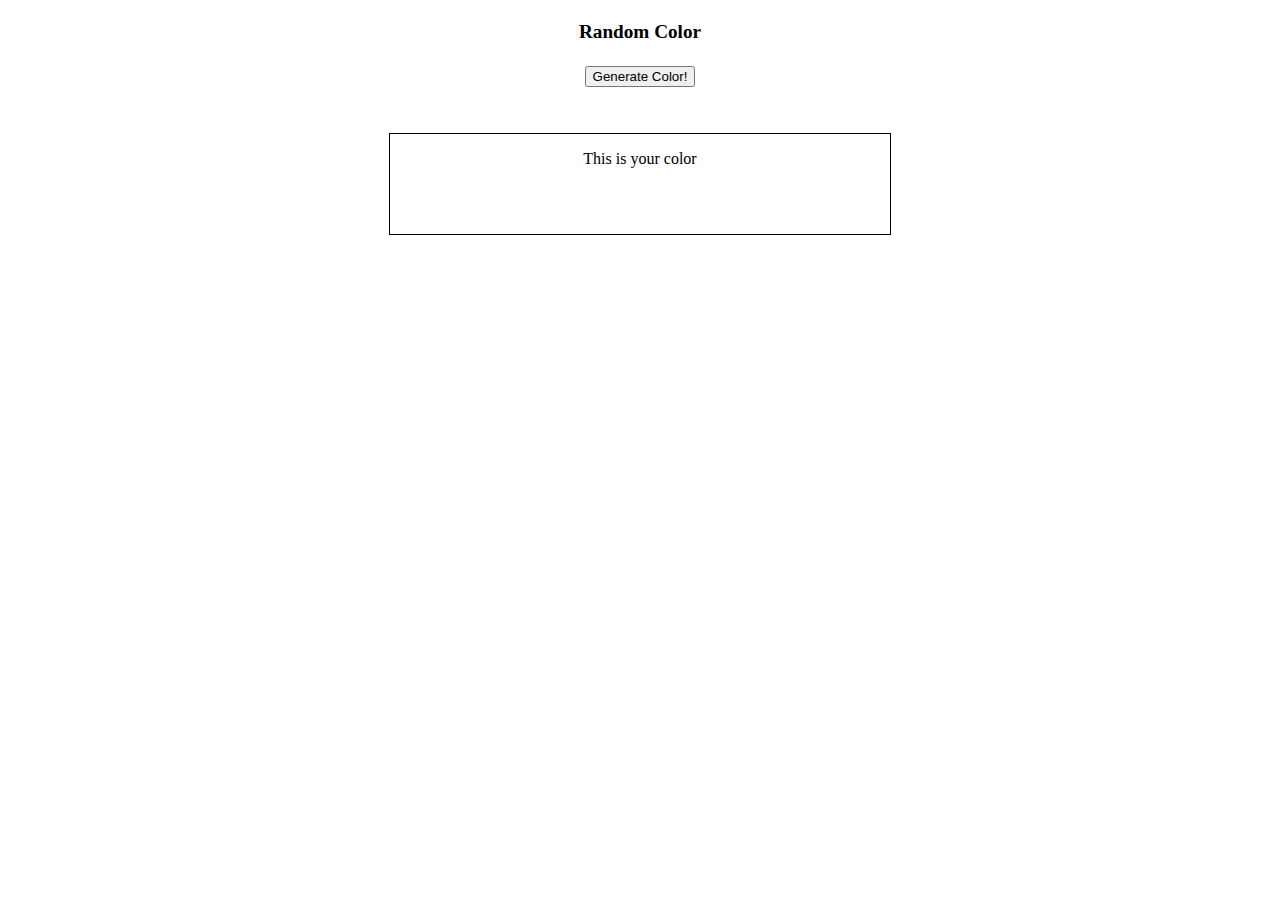
<file: RandomColorGenerator/index.html>
<!DOCTYPE html>
<html lang="en">
<head>
    <meta charset="UTF-8">
    <meta name="viewport" content="width=device-width, initial-scale=1.0">
    <title>Document</title>
    <link rel="stylesheet" href="style.css">
</head>
<body>
    <h1>
        Random Color
    </h1>
    <button>Generate Color!</button>
    <br></br>
    <div><p>This is your color</p></div>
    <script src="app.js"></script>
</body>
</html>
</file>
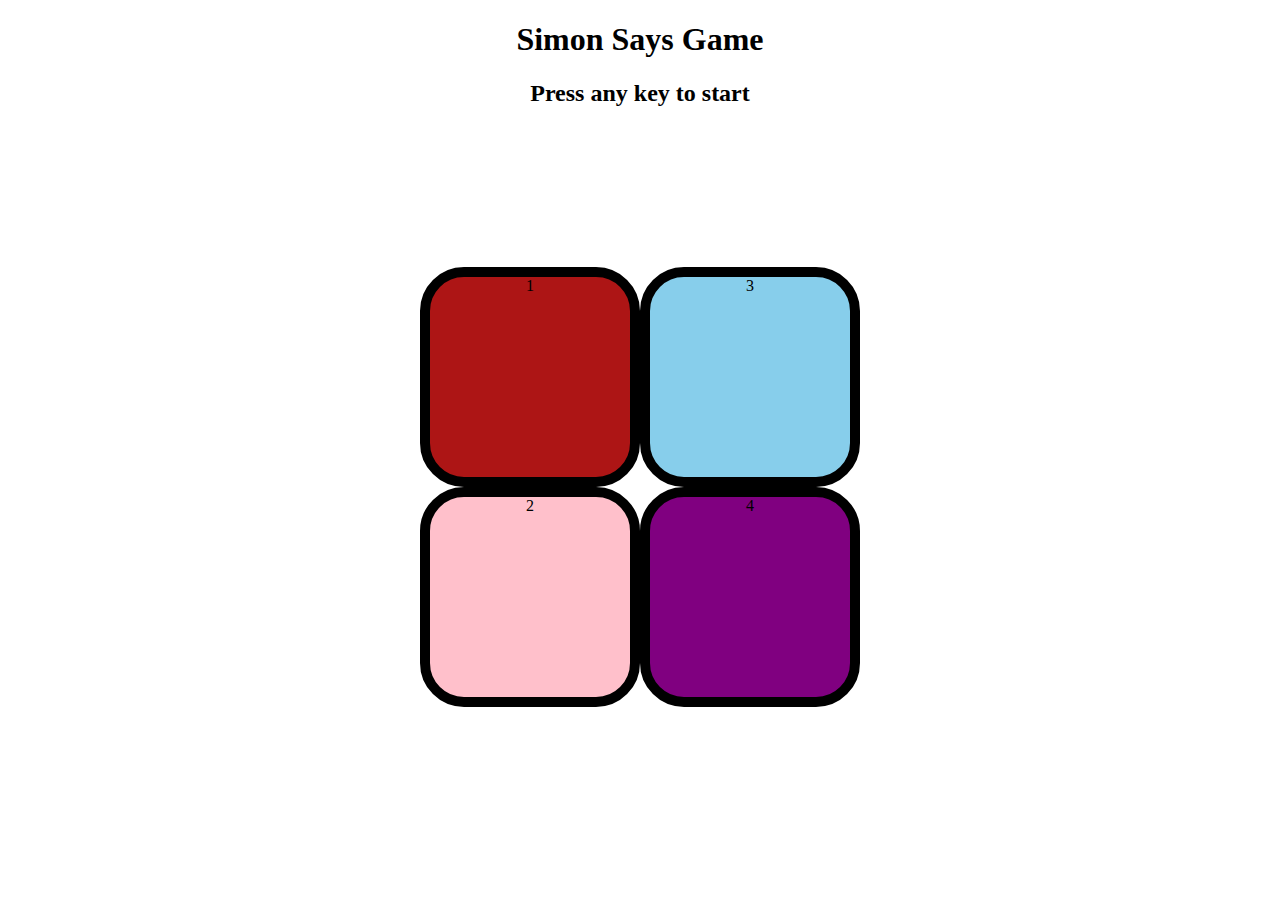
<file: SimonSayGame/SimonSayGame.html>
<!DOCTYPE html>
<html lang="en">
<head>
    <meta charset="UTF-8">
    <meta name="viewport" content="width=device-width, initial-scale=1.0">
    <title>Document</title>
    <link rel="stylesheet" href="SimonSayGamesstyling.css">
</head>
<body>
    <h1>Simon Says Game</h1>
    <h2>Press any key to start</h2>
    <div class="btn-container">
        <div class="line-one">
            <div class="btn red" type="button" id="red">1</div>
            <div class="btn pink" type="button" id="pink">2</div>
        </div>
        <div class="class-two">
           <div class="btn blue" type="button" id="blue">3</div>
            <div class="btn purple" type="button" id="purple">4</div>
        </div>
    </div>
    <script src="SimonSayGame.js"></script>
</body>
</html>
</file>
<file: RandomColorGenerator/style.css>
body {
    display: flex;
    flex-direction: column;
    align-items: center;
  }
  
  h1 {
    font-size: larger;
    font-family: Georgia, 'Times New Roman', Times, serif;
  }
  
  button {
    margin-top: 10px; /* Add a margin to create space between elements */
  }
  
  div {
    width: 500px;
    height: 100px;
    border: 1px solid black;
    margin: 10px 0; /* Add a margin to create space between elements */
    text-align:center
  }
</file>
<file: SimonSayGame/SimonSayGamesstyling.css>
body{
    text-align:center
}
.btn{
    height:200px;
    width:200px;
    border-radius: 20%;
    border: 10px solid black;
}
.btn-container{
    display:flex;
    justify-content:center;
    margin:10rem
}
.red{
    background-color: rgb(173, 21, 21);
}
.pink{
    background-color: pink;
}
.blue{
    background-color:skyblue;
}
.purple{
    background-color: purple;
}
.flash{
    background-color: white;
}
.userflash{
    background-color: grey;
}
</file>
